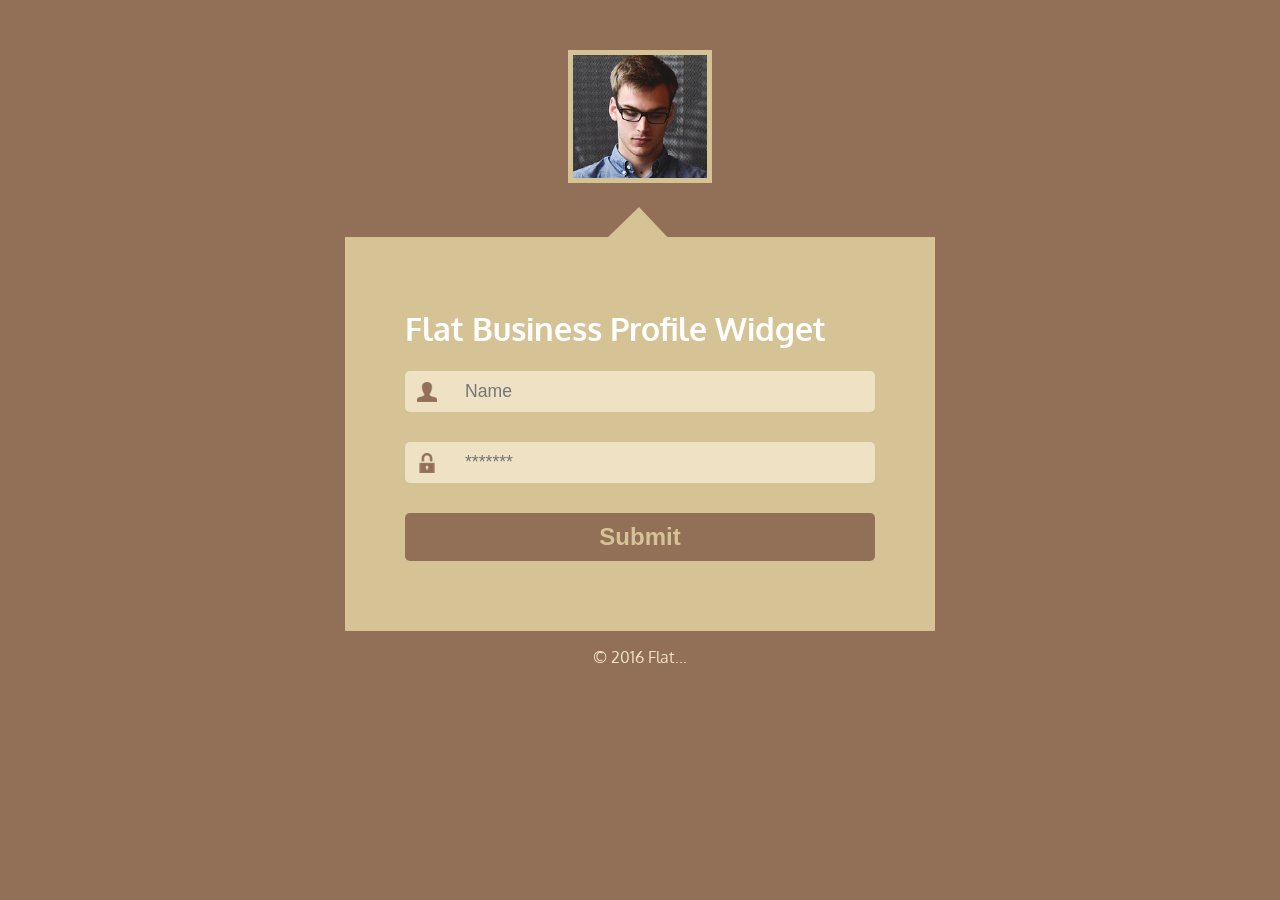
<file: index.html>
<!DOCTYPE html>
<html lang="en">
<head>
    <meta charset="UTF-8">
    <meta name="viewport" content="width=device-width, initial-scale=1.0">
    <title>login-form</title>
    <link rel="stylesheet" href="login-form.css">

</head>
<body>
    <div class="submit-container">
    <div class="image-container">
        <img src=" image-photo.jpg" alt="photo"/>
 </div>
<form action="#" >
    <h1>Flat Business Profile Widget</h1>
    <div class="form-field">
    <img src="user.png" alt="user"/>
    </div>
    <div><input type="text" class="name" placeholder="Name" />
    </div>
    <div class="form-field"> 
    <img src="pass.png" alt="pass" >
    </div>
    <div> 
    <input type="password" class="pass"
    placeholder="*******"/>
    </div>
    <input type="submit" class="submit" />
    </form>
    <footer><p>&copy; 2016 Flat... </p></footer>
</div>
</body>
</html>
</file>
<file: login-form.css>
@import url('htts://fonts.googleapis.com/css?family=Oxygen');
body {
    background:#927057;
    font-family: 'oxygen' , sans-serif;
    color:#ffffff;}
.image-container {
    text-align: center;
    margin-top: 50px;}
.image-container > img {
  border: 5px solid #d5c395;
  height: 123px; }
form {
  position: relative;
  width: 470px;
  margin: 50px auto 0;
  padding: 50px 60px 70px;
  background: #d5c395;
}
footer {
    font-size: 1em;
    color: #EFE1C4;
    text-align: center; }
form::before {
  position: 
    absolute;
  top: -30px;
  left: 259px;
  height: 35px;
  width: 68px;
  background-image: url(triangle.png);
  background-repeat:no-repeat 0 0;
  content: '';
}
.name, .pass {
  outline: none;
  border: none;
  background: #efe1c4;
  padding: 10px 10px 10px 60px;
  width: 85%;
  font-size: 1.1em;
  color: #927057;
  border-radius: 5px;
  margin-bottom: 30px;
}
.submit {
  outline: none;
  border: none;
  width: 100%;
  padding: 10px;
  max-width: 500px;
  background: #927057;
  color: #d5c395;
  font-size: 1.5em;
  font-weight: 900;
  cursor: pointer;
  border-radius: 5px; }
.submit:hover {
  color: #fae7b0;
  box-shadow: 0px 0px 3px #fff;
}


.form-field {
  position: relative; }
.form-field > img {
  position: absolute;
  top: 11px; left: 12px;
  width: 20px; height: 20px;
  border: none; }
</file>
